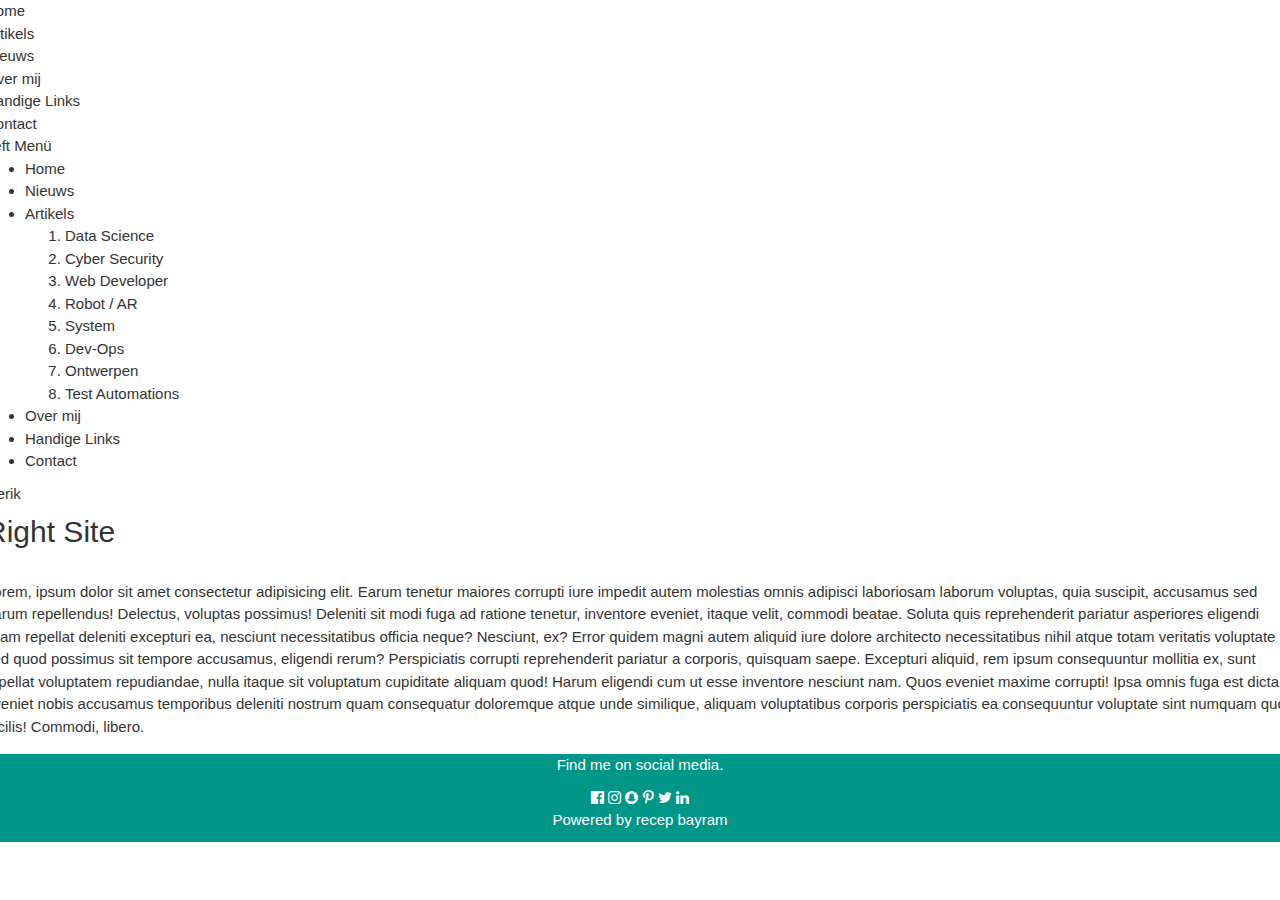
<file: recep_blog/Home_Paginas/index.html>
<!DOCTYPE html>
<html lang="en">

<head>
    <meta charset="UTF-8">
    <meta http-equiv="X-UA-Compatible" content="IE=edge">
    <meta name="viewport" content="width=device-width, initial-scale=1.0">
    <link rel="stylesheet" href="C:\Users\Purdy Vossen\Desktop\recep\recep_blog\Home_Paginas\index.css">
    <link rel="stylesheet" href="//maxcdn.bootstrapcdn.com/bootstrap/3.3.7/css/bootstrap.min.css" />

    <link rel="stylesheet" href="https://www.w3schools.com/w3css/4/w3.css">
    <link rel='stylesheet' href='https://fonts.googleapis.com/css?family=Roboto'>
    <link rel="stylesheet" href="https://cdnjs.cloudflare.com/ajax/libs/font-awesome/4.7.0/css/font-awesome.min.css">

    <title>Recep Bayram</title>
</head>

<body class="body">

    <header class="row">
        <div class="col-12">
            <div class="col">
                <div class="col-1"></div>
                <div class="col-10">
                    <div id="header_blog">
                        <li><a href="index.html">Home</li></a>
                        <li><a href="artikels.html">Artikels </li> </a>
                        <li><a href="nieuws.html">Nieuws</li></a>
                        <li><a href="overmij.html">Over mij</li></a>
                        <li><a href="links.html">Handige Links</li></a>
                        <li><a href="contact.html">Contact</li></a>

                    </div>
                </div>
                <div class="col-1"></div>
            </div>
        </div>
    </header>

    <main class="row">
        <div class="col-3">Left Menü
            <!-- unordered list -->
            <ul>
                <li> <a href="index.html">Home</a></li>
                <li> <a href="nieuws.html">Nieuws</a></li>
                <li> <a href="artikels.html">Artikels</a>
                    <ol>
                        <li><a href="artikels.html#data"> Data Science </a></li>
                        <li><a href="artikels.html#security"> Cyber Security </a></li>
                        <li><a href="artikels.html#web"> Web Developer </a></li>
                        <li><a href="artikels.html#robot"> Robot / AR </a></li>
                        <li><a href="artikels.html#system"> System </a></li>
                        <li><a href="artikels.html#devops"> Dev-Ops </a></li>
                        <li><a href="artikels.html#ontwerp"> Ontwerpen </a></li>
                        <li><a href="artikels.html#tester"> Test Automations </a></li>
                    </ol>
                </li>
                <li> <a href="overmij.html">Over mij</a></li>
                <li> <a href="links.html">Handige Links</a></li>
                <li> <a href="contact.html">Contact</a></li>
            </ul>
        </div>
        <div class="col-6">İçerik

        </div>
        <div class="col-3">
            <h2> Right Site</h2> </br>
            Lorem, ipsum dolor sit amet consectetur adipisicing elit. Earum tenetur maiores corrupti iure impedit autem
            molestias omnis adipisci laboriosam laborum voluptas, quia suscipit, accusamus sed harum repellendus!
            Delectus, voluptas possimus!
            Deleniti sit modi fuga ad ratione tenetur, inventore eveniet, itaque velit, commodi beatae. Soluta quis
            reprehenderit pariatur asperiores eligendi ullam repellat deleniti excepturi ea, nesciunt necessitatibus
            officia neque? Nesciunt, ex?
            Error quidem magni autem aliquid iure dolore architecto necessitatibus nihil atque totam veritatis voluptate
            sed quod possimus sit tempore accusamus, eligendi rerum? Perspiciatis corrupti reprehenderit pariatur a
            corporis, quisquam saepe.
            Excepturi aliquid, rem ipsum consequuntur mollitia ex, sunt repellat voluptatem repudiandae, nulla itaque
            sit voluptatum cupiditate aliquam quod! Harum eligendi cum ut esse inventore nesciunt nam. Quos eveniet
            maxime corrupti!
            Ipsa omnis fuga est dicta eveniet nobis accusamus temporibus deleniti nostrum quam consequatur doloremque
            atque unde similique, aliquam voluptatibus corporis perspiciatis ea consequuntur voluptate sint numquam quos
            facilis! Commodi, libero.
        </div>
    </main>

    <footer class="w3-container w3-teal w3-center w3-margin-top">
        <p>Find me on social media.</p>
        <i class="fa fa-facebook-official w3-hover-opacity"></i>
        <i class="fa fa-instagram w3-hover-opacity"></i>
        <i class="fa fa-snapchat w3-hover-opacity"></i>
        <i class="fa fa-pinterest-p w3-hover-opacity"></i>
        <i class="fa fa-twitter w3-hover-opacity"></i>
        <i class="fa fa-linkedin w3-hover-opacity"></i>
        <p>Powered by <a href="" target="_blank">recep bayram</a></p>
    </footer>

<script src="c:\Users\Purdy Vossen\Desktop\recep\recep_blog\Home_Paginas\app.js"></script>

</body>

</html>
</file>
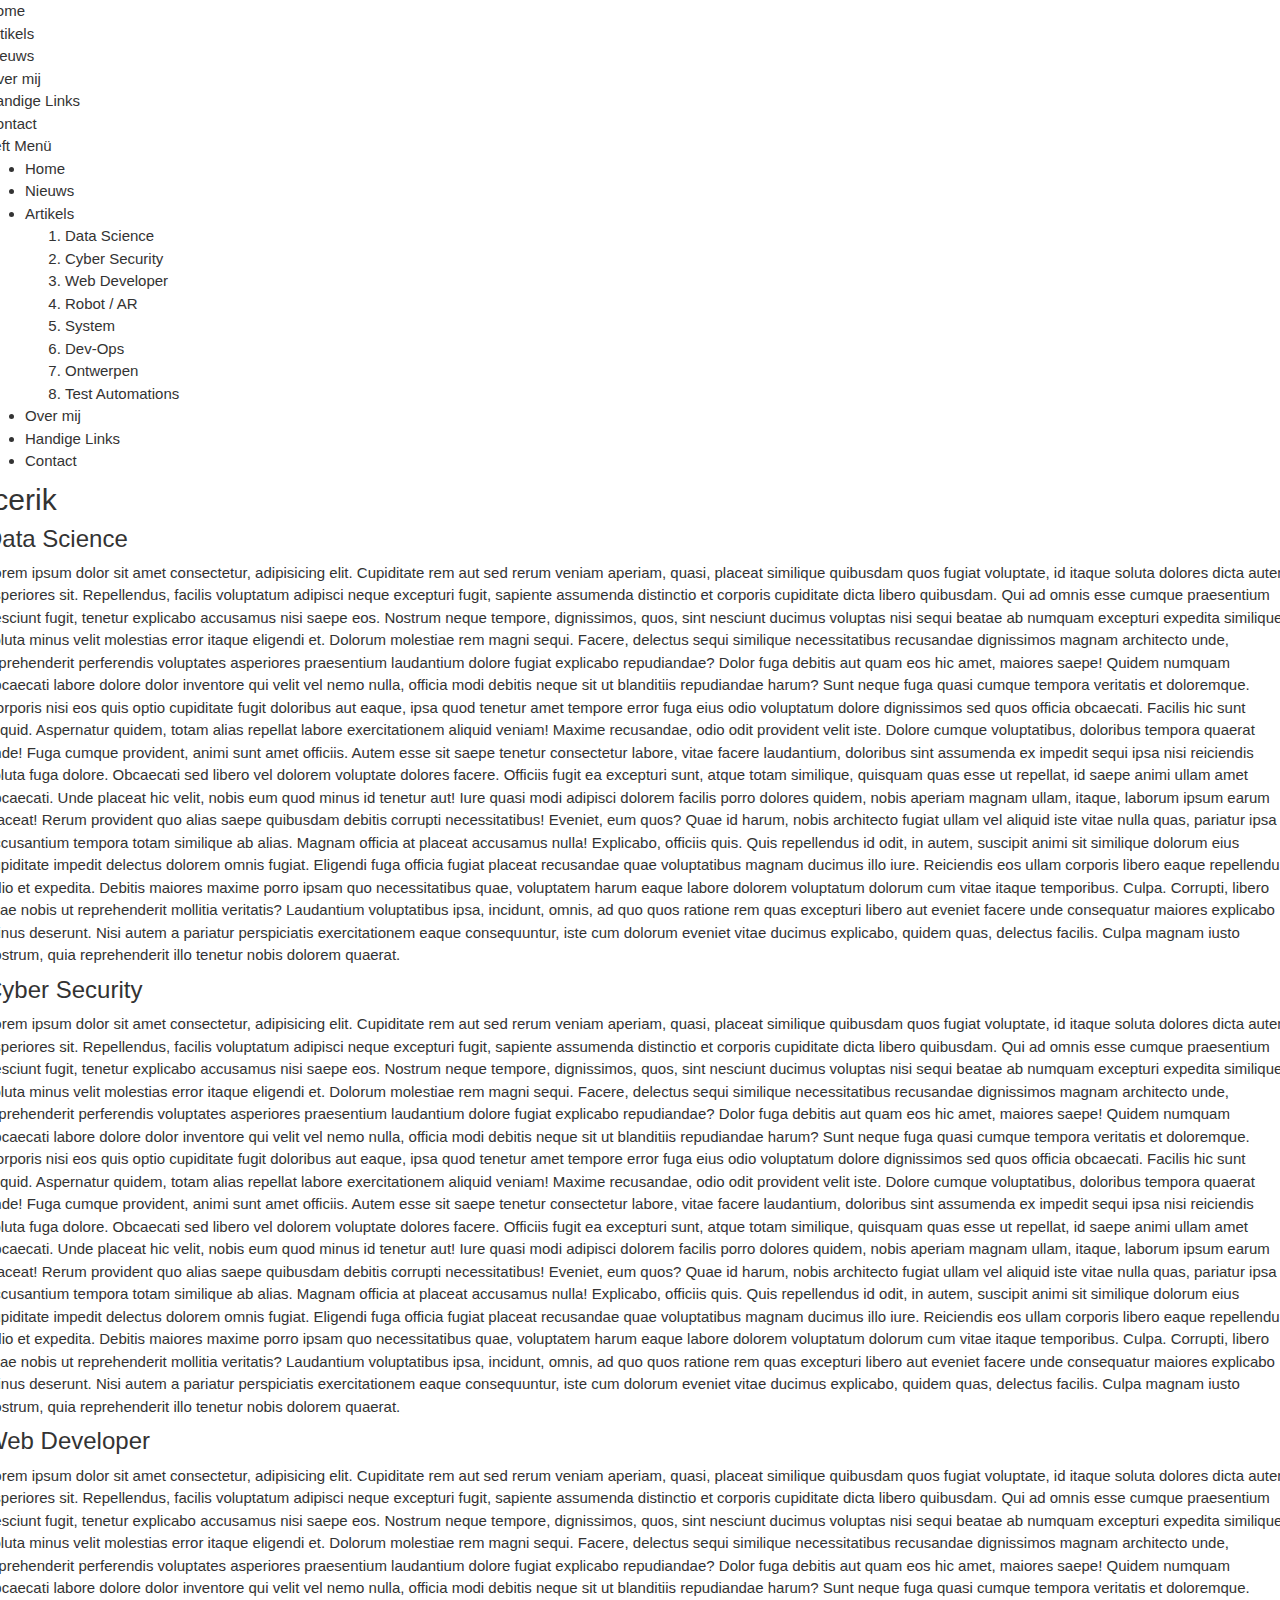
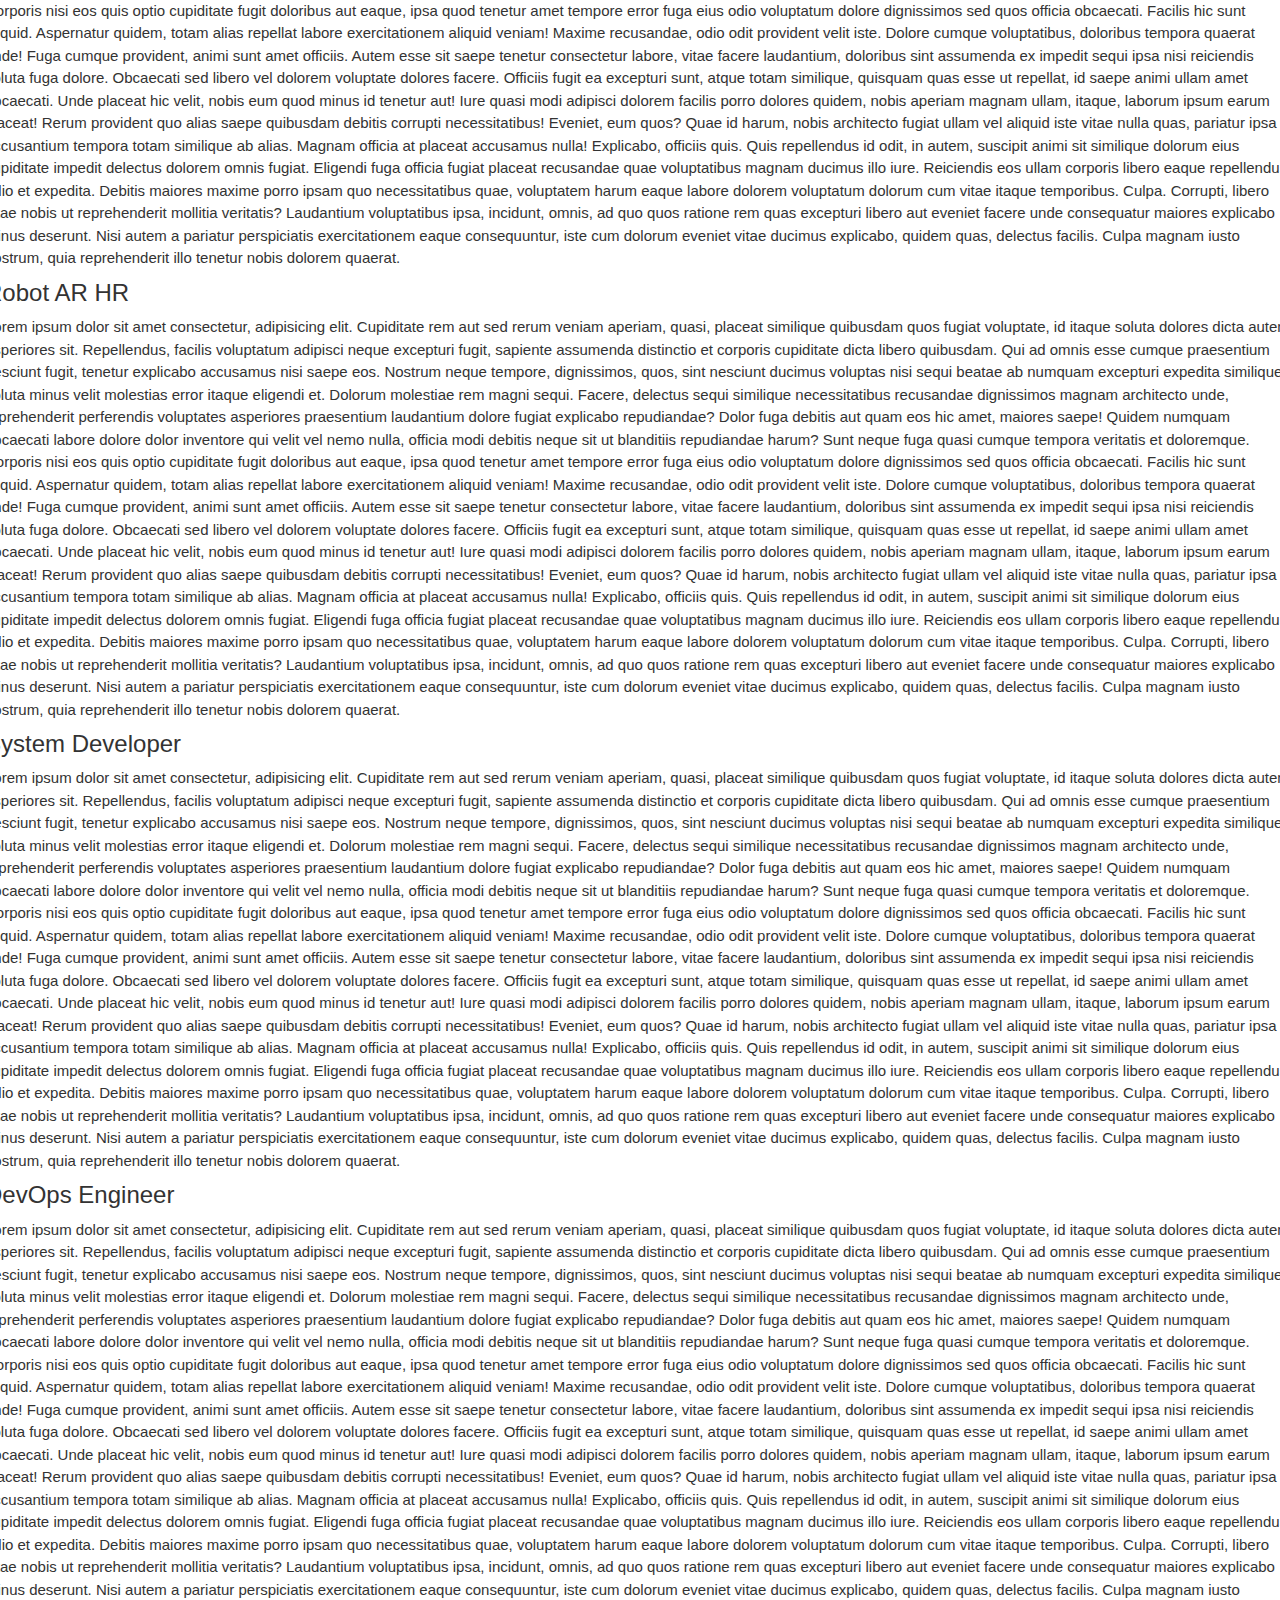
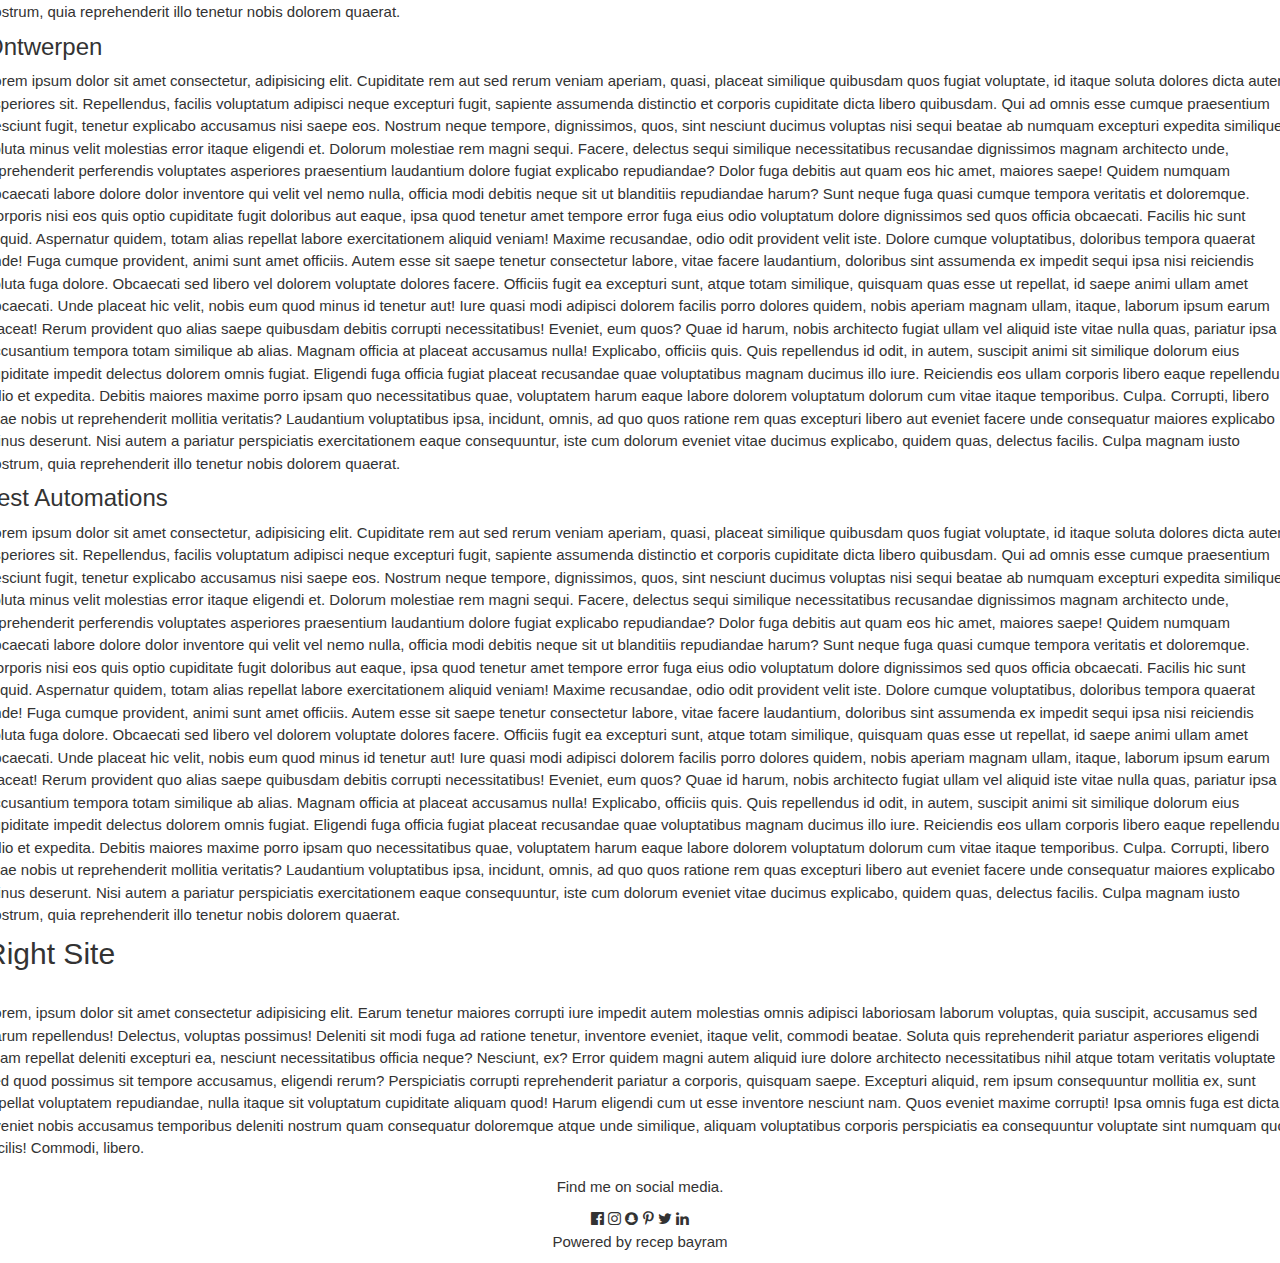
<file: recep_blog/Home_Paginas/artikels.html>
<!DOCTYPE html>
<html lang="en">

<head>
    <meta charset="UTF-8">
    <meta http-equiv="X-UA-Compatible" content="IE=edge">
    <meta name="viewport" content="width=device-width, initial-scale=1.0">
    <link rel="stylesheet" href="C:\Users\Purdy Vossen\Desktop\recep\recep_blog\Home_Paginas\artikels.css">
    <link rel="stylesheet" href="//maxcdn.bootstrapcdn.com/bootstrap/3.3.7/css/bootstrap.min.css" />

    <link rel="stylesheet" href="https://www.w3schools.com/w3css/4/w3.css">
    <link rel='stylesheet' href='https://fonts.googleapis.com/css?family=Roboto'>
    <link rel="stylesheet" href="https://cdnjs.cloudflare.com/ajax/libs/font-awesome/4.7.0/css/font-awesome.min.css">

    <title>Artikels</title>
</head>

<body>
    <header class="row">
        <div class="col">
            <div class="col-1"></div>
            <div class="col-10">
                <div id="header_blog">
                    <li><a href="index.html">Home</li></a>
                    <li><a href="artikels.html">Artikels
                    <!-- <li> -->
                        <!-- <div class="active"> -->
                        <!-- <a href="C:\Users\Purdy Vossen\Desktop\recep\recep_blog\Home_Paginas\contact.html">Forum</a>
                            <!-- </div>  </a> -->
                         
                    <!-- </li>
                    </a>  --> </li>
                    <li><a href="nieuws.html">Nieuws</li></a>
                    <li><a href="overmij.html">Over mij</li></a>
                    <li><a href="links.html">Handige Links</li></a>
                    <li><a href="contact.html">Contact</li></a>
    
                </div>
            </div>
            <div class="col-1"></div>
        </div>
    </header>

    <main class="row">
        <div id="leftmenu" class="col-3">Left Menü
            <!-- unordered list -->
            <ul>
                <li> <a href="index.html">Home</a></li>
                <li> <a href="nieuws.html">Nieuws</a></li>
                <li> <a href="artikels.html">Artikels</a>
                    <ol>
                        <li><a href="artikels.html#data"> Data Science </a></li>
                        <li><a href="artikels.html#security"> Cyber Security </a></li>
                        <li><a href="artikels.html#web"> Web Developer </a></li>
                        <li><a href="artikels.html#robot"> Robot / AR </a></li>
                        <li><a href="artikels.html#system"> System </a></li>
                        <li><a href="artikels.html#devops"> Dev-Ops </a></li>
                        <li><a href="artikels.html#ontwerp"> Ontwerpen </a></li>
                        <li><a href="artikels.html#tester"> Test Automations </a></li>
                    </ol>
                </li>
                <li> <a href="overmij.html">Over mij</a></li>
                <li> <a href="links.html">Handige Links</a></li>
                <li> <a href="contact.html">Contact</a></li>
            </ul>
        </div>
        <div class="col-6">
            <h2>Icerik</h2>
            <p id="data">
            <h3><a href="artikels.html#leftmenu">Data Science</a></h3>
            Lorem ipsum dolor sit amet consectetur, adipisicing elit. Cupiditate rem aut sed rerum veniam aperiam,
            quasi, placeat similique quibusdam quos fugiat voluptate, id itaque soluta dolores dicta autem asperiores
            sit.
            Repellendus, facilis voluptatum adipisci neque excepturi fugit, sapiente assumenda distinctio et corporis
            cupiditate dicta libero quibusdam. Qui ad omnis esse cumque praesentium nesciunt fugit, tenetur explicabo
            accusamus nisi saepe eos.
            Nostrum neque tempore, dignissimos, quos, sint nesciunt ducimus voluptas nisi sequi beatae ab numquam
            excepturi expedita similique soluta minus velit molestias error itaque eligendi et. Dolorum molestiae rem
            magni sequi.
            Facere, delectus sequi similique necessitatibus recusandae dignissimos magnam architecto unde, reprehenderit
            perferendis voluptates asperiores praesentium laudantium dolore fugiat explicabo repudiandae? Dolor fuga
            debitis aut quam eos hic amet, maiores saepe!
            Quidem numquam obcaecati labore dolore dolor inventore qui velit vel nemo nulla, officia modi debitis neque
            sit ut blanditiis repudiandae harum? Sunt neque fuga quasi cumque tempora veritatis et doloremque.
            Corporis nisi eos quis optio cupiditate fugit doloribus aut eaque, ipsa quod tenetur amet tempore error fuga
            eius odio voluptatum dolore dignissimos sed quos officia obcaecati. Facilis hic sunt aliquid.
            Aspernatur quidem, totam alias repellat labore exercitationem aliquid veniam! Maxime recusandae, odio odit
            provident velit iste. Dolore cumque voluptatibus, doloribus tempora quaerat unde! Fuga cumque provident,
            animi sunt amet officiis.
            Autem esse sit saepe tenetur consectetur labore, vitae facere laudantium, doloribus sint assumenda ex
            impedit sequi ipsa nisi reiciendis soluta fuga dolore. Obcaecati sed libero vel dolorem voluptate dolores
            facere.
            Officiis fugit ea excepturi sunt, atque totam similique, quisquam quas esse ut repellat, id saepe animi
            ullam amet obcaecati. Unde placeat hic velit, nobis eum quod minus id tenetur aut!
            Iure quasi modi adipisci dolorem facilis porro dolores quidem, nobis aperiam magnam ullam, itaque, laborum
            ipsum earum placeat! Rerum provident quo alias saepe quibusdam debitis corrupti necessitatibus! Eveniet, eum
            quos?
            Quae id harum, nobis architecto fugiat ullam vel aliquid iste vitae nulla quas, pariatur ipsa accusantium
            tempora totam similique ab alias. Magnam officia at placeat accusamus nulla! Explicabo, officiis quis.
            Quis repellendus id odit, in autem, suscipit animi sit similique dolorum eius cupiditate impedit delectus
            dolorem omnis fugiat. Eligendi fuga officia fugiat placeat recusandae quae voluptatibus magnam ducimus illo
            iure.
            Reiciendis eos ullam corporis libero eaque repellendus odio et expedita. Debitis maiores maxime porro ipsam
            quo necessitatibus quae, voluptatem harum eaque labore dolorem voluptatum dolorum cum vitae itaque
            temporibus. Culpa.
            Corrupti, libero vitae nobis ut reprehenderit mollitia veritatis? Laudantium voluptatibus ipsa, incidunt,
            omnis, ad quo quos ratione rem quas excepturi libero aut eveniet facere unde consequatur maiores explicabo
            minus deserunt.
            Nisi autem a pariatur perspiciatis exercitationem eaque consequuntur, iste cum dolorum eveniet vitae ducimus
            explicabo, quidem quas, delectus facilis. Culpa magnam iusto nostrum, quia reprehenderit illo tenetur nobis
            dolorem quaerat.
            </p>
            <p id="security">
            <h3><a href="artikels.html#leftmenu">Cyber Security</a></h3>
            Lorem ipsum dolor sit amet consectetur, adipisicing elit. Cupiditate rem aut sed rerum veniam aperiam,
            quasi, placeat similique quibusdam quos fugiat voluptate, id itaque soluta dolores dicta autem asperiores
            sit.
            Repellendus, facilis voluptatum adipisci neque excepturi fugit, sapiente assumenda distinctio et corporis
            cupiditate dicta libero quibusdam. Qui ad omnis esse cumque praesentium nesciunt fugit, tenetur explicabo
            accusamus nisi saepe eos.
            Nostrum neque tempore, dignissimos, quos, sint nesciunt ducimus voluptas nisi sequi beatae ab numquam
            excepturi expedita similique soluta minus velit molestias error itaque eligendi et. Dolorum molestiae rem
            magni sequi.
            Facere, delectus sequi similique necessitatibus recusandae dignissimos magnam architecto unde, reprehenderit
            perferendis voluptates asperiores praesentium laudantium dolore fugiat explicabo repudiandae? Dolor fuga
            debitis aut quam eos hic amet, maiores saepe!
            Quidem numquam obcaecati labore dolore dolor inventore qui velit vel nemo nulla, officia modi debitis neque
            sit ut blanditiis repudiandae harum? Sunt neque fuga quasi cumque tempora veritatis et doloremque.
            Corporis nisi eos quis optio cupiditate fugit doloribus aut eaque, ipsa quod tenetur amet tempore error fuga
            eius odio voluptatum dolore dignissimos sed quos officia obcaecati. Facilis hic sunt aliquid.
            Aspernatur quidem, totam alias repellat labore exercitationem aliquid veniam! Maxime recusandae, odio odit
            provident velit iste. Dolore cumque voluptatibus, doloribus tempora quaerat unde! Fuga cumque provident,
            animi sunt amet officiis.
            Autem esse sit saepe tenetur consectetur labore, vitae facere laudantium, doloribus sint assumenda ex
            impedit sequi ipsa nisi reiciendis soluta fuga dolore. Obcaecati sed libero vel dolorem voluptate dolores
            facere.
            Officiis fugit ea excepturi sunt, atque totam similique, quisquam quas esse ut repellat, id saepe animi
            ullam amet obcaecati. Unde placeat hic velit, nobis eum quod minus id tenetur aut!
            Iure quasi modi adipisci dolorem facilis porro dolores quidem, nobis aperiam magnam ullam, itaque, laborum
            ipsum earum placeat! Rerum provident quo alias saepe quibusdam debitis corrupti necessitatibus! Eveniet, eum
            quos?
            Quae id harum, nobis architecto fugiat ullam vel aliquid iste vitae nulla quas, pariatur ipsa accusantium
            tempora totam similique ab alias. Magnam officia at placeat accusamus nulla! Explicabo, officiis quis.
            Quis repellendus id odit, in autem, suscipit animi sit similique dolorum eius cupiditate impedit delectus
            dolorem omnis fugiat. Eligendi fuga officia fugiat placeat recusandae quae voluptatibus magnam ducimus illo
            iure.
            Reiciendis eos ullam corporis libero eaque repellendus odio et expedita. Debitis maiores maxime porro ipsam
            quo necessitatibus quae, voluptatem harum eaque labore dolorem voluptatum dolorum cum vitae itaque
            temporibus. Culpa.
            Corrupti, libero vitae nobis ut reprehenderit mollitia veritatis? Laudantium voluptatibus ipsa, incidunt,
            omnis, ad quo quos ratione rem quas excepturi libero aut eveniet facere unde consequatur maiores explicabo
            minus deserunt.
            Nisi autem a pariatur perspiciatis exercitationem eaque consequuntur, iste cum dolorum eveniet vitae ducimus
            explicabo, quidem quas, delectus facilis. Culpa magnam iusto nostrum, quia reprehenderit illo tenetur nobis
            dolorem quaerat.
            </p>
            <p id="web">
            <h3> <a href="artikels.html#leftmenu"> Web Developer</a></h3>
            Lorem ipsum dolor sit amet consectetur, adipisicing elit. Cupiditate rem aut sed rerum veniam aperiam,
            quasi, placeat similique quibusdam quos fugiat voluptate, id itaque soluta dolores dicta autem asperiores
            sit.
            Repellendus, facilis voluptatum adipisci neque excepturi fugit, sapiente assumenda distinctio et corporis
            cupiditate dicta libero quibusdam. Qui ad omnis esse cumque praesentium nesciunt fugit, tenetur explicabo
            accusamus nisi saepe eos.
            Nostrum neque tempore, dignissimos, quos, sint nesciunt ducimus voluptas nisi sequi beatae ab numquam
            excepturi expedita similique soluta minus velit molestias error itaque eligendi et. Dolorum molestiae rem
            magni sequi.
            Facere, delectus sequi similique necessitatibus recusandae dignissimos magnam architecto unde, reprehenderit
            perferendis voluptates asperiores praesentium laudantium dolore fugiat explicabo repudiandae? Dolor fuga
            debitis aut quam eos hic amet, maiores saepe!
            Quidem numquam obcaecati labore dolore dolor inventore qui velit vel nemo nulla, officia modi debitis neque
            sit ut blanditiis repudiandae harum? Sunt neque fuga quasi cumque tempora veritatis et doloremque.
            Corporis nisi eos quis optio cupiditate fugit doloribus aut eaque, ipsa quod tenetur amet tempore error fuga
            eius odio voluptatum dolore dignissimos sed quos officia obcaecati. Facilis hic sunt aliquid.
            Aspernatur quidem, totam alias repellat labore exercitationem aliquid veniam! Maxime recusandae, odio odit
            provident velit iste. Dolore cumque voluptatibus, doloribus tempora quaerat unde! Fuga cumque provident,
            animi sunt amet officiis.
            Autem esse sit saepe tenetur consectetur labore, vitae facere laudantium, doloribus sint assumenda ex
            impedit sequi ipsa nisi reiciendis soluta fuga dolore. Obcaecati sed libero vel dolorem voluptate dolores
            facere.
            Officiis fugit ea excepturi sunt, atque totam similique, quisquam quas esse ut repellat, id saepe animi
            ullam amet obcaecati. Unde placeat hic velit, nobis eum quod minus id tenetur aut!
            Iure quasi modi adipisci dolorem facilis porro dolores quidem, nobis aperiam magnam ullam, itaque, laborum
            ipsum earum placeat! Rerum provident quo alias saepe quibusdam debitis corrupti necessitatibus! Eveniet, eum
            quos?
            Quae id harum, nobis architecto fugiat ullam vel aliquid iste vitae nulla quas, pariatur ipsa accusantium
            tempora totam similique ab alias. Magnam officia at placeat accusamus nulla! Explicabo, officiis quis.
            Quis repellendus id odit, in autem, suscipit animi sit similique dolorum eius cupiditate impedit delectus
            dolorem omnis fugiat. Eligendi fuga officia fugiat placeat recusandae quae voluptatibus magnam ducimus illo
            iure.
            Reiciendis eos ullam corporis libero eaque repellendus odio et expedita. Debitis maiores maxime porro ipsam
            quo necessitatibus quae, voluptatem harum eaque labore dolorem voluptatum dolorum cum vitae itaque
            temporibus. Culpa.
            Corrupti, libero vitae nobis ut reprehenderit mollitia veritatis? Laudantium voluptatibus ipsa, incidunt,
            omnis, ad quo quos ratione rem quas excepturi libero aut eveniet facere unde consequatur maiores explicabo
            minus deserunt.
            Nisi autem a pariatur perspiciatis exercitationem eaque consequuntur, iste cum dolorum eveniet vitae ducimus
            explicabo, quidem quas, delectus facilis. Culpa magnam iusto nostrum, quia reprehenderit illo tenetur nobis
            dolorem quaerat.
            </p>
            <p id="robot">
            <h3> <a href="artikels.html#leftmenu">Robot AR HR</a> </h3>
            Lorem ipsum dolor sit amet consectetur, adipisicing elit. Cupiditate rem aut sed rerum veniam aperiam,
            quasi, placeat similique quibusdam quos fugiat voluptate, id itaque soluta dolores dicta autem asperiores
            sit.
            Repellendus, facilis voluptatum adipisci neque excepturi fugit, sapiente assumenda distinctio et corporis
            cupiditate dicta libero quibusdam. Qui ad omnis esse cumque praesentium nesciunt fugit, tenetur explicabo
            accusamus nisi saepe eos.
            Nostrum neque tempore, dignissimos, quos, sint nesciunt ducimus voluptas nisi sequi beatae ab numquam
            excepturi expedita similique soluta minus velit molestias error itaque eligendi et. Dolorum molestiae rem
            magni sequi.
            Facere, delectus sequi similique necessitatibus recusandae dignissimos magnam architecto unde, reprehenderit
            perferendis voluptates asperiores praesentium laudantium dolore fugiat explicabo repudiandae? Dolor fuga
            debitis aut quam eos hic amet, maiores saepe!
            Quidem numquam obcaecati labore dolore dolor inventore qui velit vel nemo nulla, officia modi debitis neque
            sit ut blanditiis repudiandae harum? Sunt neque fuga quasi cumque tempora veritatis et doloremque.
            Corporis nisi eos quis optio cupiditate fugit doloribus aut eaque, ipsa quod tenetur amet tempore error fuga
            eius odio voluptatum dolore dignissimos sed quos officia obcaecati. Facilis hic sunt aliquid.
            Aspernatur quidem, totam alias repellat labore exercitationem aliquid veniam! Maxime recusandae, odio odit
            provident velit iste. Dolore cumque voluptatibus, doloribus tempora quaerat unde! Fuga cumque provident,
            animi sunt amet officiis.
            Autem esse sit saepe tenetur consectetur labore, vitae facere laudantium, doloribus sint assumenda ex
            impedit sequi ipsa nisi reiciendis soluta fuga dolore. Obcaecati sed libero vel dolorem voluptate dolores
            facere.
            Officiis fugit ea excepturi sunt, atque totam similique, quisquam quas esse ut repellat, id saepe animi
            ullam amet obcaecati. Unde placeat hic velit, nobis eum quod minus id tenetur aut!
            Iure quasi modi adipisci dolorem facilis porro dolores quidem, nobis aperiam magnam ullam, itaque, laborum
            ipsum earum placeat! Rerum provident quo alias saepe quibusdam debitis corrupti necessitatibus! Eveniet, eum
            quos?
            Quae id harum, nobis architecto fugiat ullam vel aliquid iste vitae nulla quas, pariatur ipsa accusantium
            tempora totam similique ab alias. Magnam officia at placeat accusamus nulla! Explicabo, officiis quis.
            Quis repellendus id odit, in autem, suscipit animi sit similique dolorum eius cupiditate impedit delectus
            dolorem omnis fugiat. Eligendi fuga officia fugiat placeat recusandae quae voluptatibus magnam ducimus illo
            iure.
            Reiciendis eos ullam corporis libero eaque repellendus odio et expedita. Debitis maiores maxime porro ipsam
            quo necessitatibus quae, voluptatem harum eaque labore dolorem voluptatum dolorum cum vitae itaque
            temporibus. Culpa.
            Corrupti, libero vitae nobis ut reprehenderit mollitia veritatis? Laudantium voluptatibus ipsa, incidunt,
            omnis, ad quo quos ratione rem quas excepturi libero aut eveniet facere unde consequatur maiores explicabo
            minus deserunt.
            Nisi autem a pariatur perspiciatis exercitationem eaque consequuntur, iste cum dolorum eveniet vitae ducimus
            explicabo, quidem quas, delectus facilis. Culpa magnam iusto nostrum, quia reprehenderit illo tenetur nobis
            dolorem quaerat.
            </p>
            <p id="system">
            <h3> <a href="artikels.html#leftmenu">System Developer</a></h3>
            Lorem ipsum dolor sit amet consectetur, adipisicing elit. Cupiditate rem aut sed rerum veniam aperiam,
            quasi, placeat similique quibusdam quos fugiat voluptate, id itaque soluta dolores dicta autem asperiores
            sit.
            Repellendus, facilis voluptatum adipisci neque excepturi fugit, sapiente assumenda distinctio et corporis
            cupiditate dicta libero quibusdam. Qui ad omnis esse cumque praesentium nesciunt fugit, tenetur explicabo
            accusamus nisi saepe eos.
            Nostrum neque tempore, dignissimos, quos, sint nesciunt ducimus voluptas nisi sequi beatae ab numquam
            excepturi expedita similique soluta minus velit molestias error itaque eligendi et. Dolorum molestiae rem
            magni sequi.
            Facere, delectus sequi similique necessitatibus recusandae dignissimos magnam architecto unde, reprehenderit
            perferendis voluptates asperiores praesentium laudantium dolore fugiat explicabo repudiandae? Dolor fuga
            debitis aut quam eos hic amet, maiores saepe!
            Quidem numquam obcaecati labore dolore dolor inventore qui velit vel nemo nulla, officia modi debitis neque
            sit ut blanditiis repudiandae harum? Sunt neque fuga quasi cumque tempora veritatis et doloremque.
            Corporis nisi eos quis optio cupiditate fugit doloribus aut eaque, ipsa quod tenetur amet tempore error fuga
            eius odio voluptatum dolore dignissimos sed quos officia obcaecati. Facilis hic sunt aliquid.
            Aspernatur quidem, totam alias repellat labore exercitationem aliquid veniam! Maxime recusandae, odio odit
            provident velit iste. Dolore cumque voluptatibus, doloribus tempora quaerat unde! Fuga cumque provident,
            animi sunt amet officiis.
            Autem esse sit saepe tenetur consectetur labore, vitae facere laudantium, doloribus sint assumenda ex
            impedit sequi ipsa nisi reiciendis soluta fuga dolore. Obcaecati sed libero vel dolorem voluptate dolores
            facere.
            Officiis fugit ea excepturi sunt, atque totam similique, quisquam quas esse ut repellat, id saepe animi
            ullam amet obcaecati. Unde placeat hic velit, nobis eum quod minus id tenetur aut!
            Iure quasi modi adipisci dolorem facilis porro dolores quidem, nobis aperiam magnam ullam, itaque, laborum
            ipsum earum placeat! Rerum provident quo alias saepe quibusdam debitis corrupti necessitatibus! Eveniet, eum
            quos?
            Quae id harum, nobis architecto fugiat ullam vel aliquid iste vitae nulla quas, pariatur ipsa accusantium
            tempora totam similique ab alias. Magnam officia at placeat accusamus nulla! Explicabo, officiis quis.
            Quis repellendus id odit, in autem, suscipit animi sit similique dolorum eius cupiditate impedit delectus
            dolorem omnis fugiat. Eligendi fuga officia fugiat placeat recusandae quae voluptatibus magnam ducimus illo
            iure.
            Reiciendis eos ullam corporis libero eaque repellendus odio et expedita. Debitis maiores maxime porro ipsam
            quo necessitatibus quae, voluptatem harum eaque labore dolorem voluptatum dolorum cum vitae itaque
            temporibus. Culpa.
            Corrupti, libero vitae nobis ut reprehenderit mollitia veritatis? Laudantium voluptatibus ipsa, incidunt,
            omnis, ad quo quos ratione rem quas excepturi libero aut eveniet facere unde consequatur maiores explicabo
            minus deserunt.
            Nisi autem a pariatur perspiciatis exercitationem eaque consequuntur, iste cum dolorum eveniet vitae ducimus
            explicabo, quidem quas, delectus facilis. Culpa magnam iusto nostrum, quia reprehenderit illo tenetur nobis
            dolorem quaerat.
            </p>
            <p id="devops">
            <h3> <a href="artikels.html#leftmenu">DevOps Engineer</a></h3>
            Lorem ipsum dolor sit amet consectetur, adipisicing elit. Cupiditate rem aut sed rerum veniam aperiam,
            quasi, placeat similique quibusdam quos fugiat voluptate, id itaque soluta dolores dicta autem asperiores
            sit.
            Repellendus, facilis voluptatum adipisci neque excepturi fugit, sapiente assumenda distinctio et corporis
            cupiditate dicta libero quibusdam. Qui ad omnis esse cumque praesentium nesciunt fugit, tenetur explicabo
            accusamus nisi saepe eos.
            Nostrum neque tempore, dignissimos, quos, sint nesciunt ducimus voluptas nisi sequi beatae ab numquam
            excepturi expedita similique soluta minus velit molestias error itaque eligendi et. Dolorum molestiae rem
            magni sequi.
            Facere, delectus sequi similique necessitatibus recusandae dignissimos magnam architecto unde, reprehenderit
            perferendis voluptates asperiores praesentium laudantium dolore fugiat explicabo repudiandae? Dolor fuga
            debitis aut quam eos hic amet, maiores saepe!
            Quidem numquam obcaecati labore dolore dolor inventore qui velit vel nemo nulla, officia modi debitis neque
            sit ut blanditiis repudiandae harum? Sunt neque fuga quasi cumque tempora veritatis et doloremque.
            Corporis nisi eos quis optio cupiditate fugit doloribus aut eaque, ipsa quod tenetur amet tempore error fuga
            eius odio voluptatum dolore dignissimos sed quos officia obcaecati. Facilis hic sunt aliquid.
            Aspernatur quidem, totam alias repellat labore exercitationem aliquid veniam! Maxime recusandae, odio odit
            provident velit iste. Dolore cumque voluptatibus, doloribus tempora quaerat unde! Fuga cumque provident,
            animi sunt amet officiis.
            Autem esse sit saepe tenetur consectetur labore, vitae facere laudantium, doloribus sint assumenda ex
            impedit sequi ipsa nisi reiciendis soluta fuga dolore. Obcaecati sed libero vel dolorem voluptate dolores
            facere.
            Officiis fugit ea excepturi sunt, atque totam similique, quisquam quas esse ut repellat, id saepe animi
            ullam amet obcaecati. Unde placeat hic velit, nobis eum quod minus id tenetur aut!
            Iure quasi modi adipisci dolorem facilis porro dolores quidem, nobis aperiam magnam ullam, itaque, laborum
            ipsum earum placeat! Rerum provident quo alias saepe quibusdam debitis corrupti necessitatibus! Eveniet, eum
            quos?
            Quae id harum, nobis architecto fugiat ullam vel aliquid iste vitae nulla quas, pariatur ipsa accusantium
            tempora totam similique ab alias. Magnam officia at placeat accusamus nulla! Explicabo, officiis quis.
            Quis repellendus id odit, in autem, suscipit animi sit similique dolorum eius cupiditate impedit delectus
            dolorem omnis fugiat. Eligendi fuga officia fugiat placeat recusandae quae voluptatibus magnam ducimus illo
            iure.
            Reiciendis eos ullam corporis libero eaque repellendus odio et expedita. Debitis maiores maxime porro ipsam
            quo necessitatibus quae, voluptatem harum eaque labore dolorem voluptatum dolorum cum vitae itaque
            temporibus. Culpa.
            Corrupti, libero vitae nobis ut reprehenderit mollitia veritatis? Laudantium voluptatibus ipsa, incidunt,
            omnis, ad quo quos ratione rem quas excepturi libero aut eveniet facere unde consequatur maiores explicabo
            minus deserunt.
            Nisi autem a pariatur perspiciatis exercitationem eaque consequuntur, iste cum dolorum eveniet vitae ducimus
            explicabo, quidem quas, delectus facilis. Culpa magnam iusto nostrum, quia reprehenderit illo tenetur nobis
            dolorem quaerat.
            </p>
            <p id="ontwerp">
            <h3> <a href="artikels.html#leftmenu"> Ontwerpen</a></h3>
            Lorem ipsum dolor sit amet consectetur, adipisicing elit. Cupiditate rem aut sed rerum veniam aperiam,
            quasi, placeat similique quibusdam quos fugiat voluptate, id itaque soluta dolores dicta autem asperiores
            sit.
            Repellendus, facilis voluptatum adipisci neque excepturi fugit, sapiente assumenda distinctio et corporis
            cupiditate dicta libero quibusdam. Qui ad omnis esse cumque praesentium nesciunt fugit, tenetur explicabo
            accusamus nisi saepe eos.
            Nostrum neque tempore, dignissimos, quos, sint nesciunt ducimus voluptas nisi sequi beatae ab numquam
            excepturi expedita similique soluta minus velit molestias error itaque eligendi et. Dolorum molestiae rem
            magni sequi.
            Facere, delectus sequi similique necessitatibus recusandae dignissimos magnam architecto unde, reprehenderit
            perferendis voluptates asperiores praesentium laudantium dolore fugiat explicabo repudiandae? Dolor fuga
            debitis aut quam eos hic amet, maiores saepe!
            Quidem numquam obcaecati labore dolore dolor inventore qui velit vel nemo nulla, officia modi debitis neque
            sit ut blanditiis repudiandae harum? Sunt neque fuga quasi cumque tempora veritatis et doloremque.
            Corporis nisi eos quis optio cupiditate fugit doloribus aut eaque, ipsa quod tenetur amet tempore error fuga
            eius odio voluptatum dolore dignissimos sed quos officia obcaecati. Facilis hic sunt aliquid.
            Aspernatur quidem, totam alias repellat labore exercitationem aliquid veniam! Maxime recusandae, odio odit
            provident velit iste. Dolore cumque voluptatibus, doloribus tempora quaerat unde! Fuga cumque provident,
            animi sunt amet officiis.
            Autem esse sit saepe tenetur consectetur labore, vitae facere laudantium, doloribus sint assumenda ex
            impedit sequi ipsa nisi reiciendis soluta fuga dolore. Obcaecati sed libero vel dolorem voluptate dolores
            facere.
            Officiis fugit ea excepturi sunt, atque totam similique, quisquam quas esse ut repellat, id saepe animi
            ullam amet obcaecati. Unde placeat hic velit, nobis eum quod minus id tenetur aut!
            Iure quasi modi adipisci dolorem facilis porro dolores quidem, nobis aperiam magnam ullam, itaque, laborum
            ipsum earum placeat! Rerum provident quo alias saepe quibusdam debitis corrupti necessitatibus! Eveniet, eum
            quos?
            Quae id harum, nobis architecto fugiat ullam vel aliquid iste vitae nulla quas, pariatur ipsa accusantium
            tempora totam similique ab alias. Magnam officia at placeat accusamus nulla! Explicabo, officiis quis.
            Quis repellendus id odit, in autem, suscipit animi sit similique dolorum eius cupiditate impedit delectus
            dolorem omnis fugiat. Eligendi fuga officia fugiat placeat recusandae quae voluptatibus magnam ducimus illo
            iure.
            Reiciendis eos ullam corporis libero eaque repellendus odio et expedita. Debitis maiores maxime porro ipsam
            quo necessitatibus quae, voluptatem harum eaque labore dolorem voluptatum dolorum cum vitae itaque
            temporibus. Culpa.
            Corrupti, libero vitae nobis ut reprehenderit mollitia veritatis? Laudantium voluptatibus ipsa, incidunt,
            omnis, ad quo quos ratione rem quas excepturi libero aut eveniet facere unde consequatur maiores explicabo
            minus deserunt.
            Nisi autem a pariatur perspiciatis exercitationem eaque consequuntur, iste cum dolorum eveniet vitae ducimus
            explicabo, quidem quas, delectus facilis. Culpa magnam iusto nostrum, quia reprehenderit illo tenetur nobis
            dolorem quaerat.
            </p>
            <p id="tester">
            <h3> <a href="artikels.html#leftmenu"> Test Automations</a></h3>
            Lorem ipsum dolor sit amet consectetur, adipisicing elit. Cupiditate rem aut sed rerum veniam aperiam,
            quasi, placeat similique quibusdam quos fugiat voluptate, id itaque soluta dolores dicta autem asperiores
            sit.
            Repellendus, facilis voluptatum adipisci neque excepturi fugit, sapiente assumenda distinctio et corporis
            cupiditate dicta libero quibusdam. Qui ad omnis esse cumque praesentium nesciunt fugit, tenetur explicabo
            accusamus nisi saepe eos.
            Nostrum neque tempore, dignissimos, quos, sint nesciunt ducimus voluptas nisi sequi beatae ab numquam
            excepturi expedita similique soluta minus velit molestias error itaque eligendi et. Dolorum molestiae rem
            magni sequi.
            Facere, delectus sequi similique necessitatibus recusandae dignissimos magnam architecto unde, reprehenderit
            perferendis voluptates asperiores praesentium laudantium dolore fugiat explicabo repudiandae? Dolor fuga
            debitis aut quam eos hic amet, maiores saepe!
            Quidem numquam obcaecati labore dolore dolor inventore qui velit vel nemo nulla, officia modi debitis neque
            sit ut blanditiis repudiandae harum? Sunt neque fuga quasi cumque tempora veritatis et doloremque.
            Corporis nisi eos quis optio cupiditate fugit doloribus aut eaque, ipsa quod tenetur amet tempore error fuga
            eius odio voluptatum dolore dignissimos sed quos officia obcaecati. Facilis hic sunt aliquid.
            Aspernatur quidem, totam alias repellat labore exercitationem aliquid veniam! Maxime recusandae, odio odit
            provident velit iste. Dolore cumque voluptatibus, doloribus tempora quaerat unde! Fuga cumque provident,
            animi sunt amet officiis.
            Autem esse sit saepe tenetur consectetur labore, vitae facere laudantium, doloribus sint assumenda ex
            impedit sequi ipsa nisi reiciendis soluta fuga dolore. Obcaecati sed libero vel dolorem voluptate dolores
            facere.
            Officiis fugit ea excepturi sunt, atque totam similique, quisquam quas esse ut repellat, id saepe animi
            ullam amet obcaecati. Unde placeat hic velit, nobis eum quod minus id tenetur aut!
            Iure quasi modi adipisci dolorem facilis porro dolores quidem, nobis aperiam magnam ullam, itaque, laborum
            ipsum earum placeat! Rerum provident quo alias saepe quibusdam debitis corrupti necessitatibus! Eveniet, eum
            quos?
            Quae id harum, nobis architecto fugiat ullam vel aliquid iste vitae nulla quas, pariatur ipsa accusantium
            tempora totam similique ab alias. Magnam officia at placeat accusamus nulla! Explicabo, officiis quis.
            Quis repellendus id odit, in autem, suscipit animi sit similique dolorum eius cupiditate impedit delectus
            dolorem omnis fugiat. Eligendi fuga officia fugiat placeat recusandae quae voluptatibus magnam ducimus illo
            iure.
            Reiciendis eos ullam corporis libero eaque repellendus odio et expedita. Debitis maiores maxime porro ipsam
            quo necessitatibus quae, voluptatem harum eaque labore dolorem voluptatum dolorum cum vitae itaque
            temporibus. Culpa.
            Corrupti, libero vitae nobis ut reprehenderit mollitia veritatis? Laudantium voluptatibus ipsa, incidunt,
            omnis, ad quo quos ratione rem quas excepturi libero aut eveniet facere unde consequatur maiores explicabo
            minus deserunt.
            Nisi autem a pariatur perspiciatis exercitationem eaque consequuntur, iste cum dolorum eveniet vitae ducimus
            explicabo, quidem quas, delectus facilis. Culpa magnam iusto nostrum, quia reprehenderit illo tenetur nobis
            dolorem quaerat.
            </p>
        </div>
        <div class="col-3">
            <h2> Right Site</h2> </br>
            Lorem, ipsum dolor sit amet consectetur adipisicing elit. Earum tenetur maiores corrupti iure impedit autem
            molestias omnis adipisci laboriosam laborum voluptas, quia suscipit, accusamus sed harum repellendus!
            Delectus, voluptas possimus!
            Deleniti sit modi fuga ad ratione tenetur, inventore eveniet, itaque velit, commodi beatae. Soluta quis
            reprehenderit pariatur asperiores eligendi ullam repellat deleniti excepturi ea, nesciunt necessitatibus
            officia neque? Nesciunt, ex?
            Error quidem magni autem aliquid iure dolore architecto necessitatibus nihil atque totam veritatis voluptate
            sed quod possimus sit tempore accusamus, eligendi rerum? Perspiciatis corrupti reprehenderit pariatur a
            corporis, quisquam saepe.
            Excepturi aliquid, rem ipsum consequuntur mollitia ex, sunt repellat voluptatem repudiandae, nulla itaque
            sit voluptatum cupiditate aliquam quod! Harum eligendi cum ut esse inventore nesciunt nam. Quos eveniet
            maxime corrupti!
            Ipsa omnis fuga est dicta eveniet nobis accusamus temporibus deleniti nostrum quam consequatur doloremque
            atque unde similique, aliquam voluptatibus corporis perspiciatis ea consequuntur voluptate sint numquam quos
            facilis! Commodi, libero.
        </div>
    </main>

    <footer class="w3-container  w3-center w3-margin-top">
        <p>Find me on social media.</p>
        <i class="fa fa-facebook-official w3-hover-opacity"></i>
        <i class="fa fa-instagram w3-hover-opacity"></i>
        <i class="fa fa-snapchat w3-hover-opacity"></i>
        <i class="fa fa-pinterest-p w3-hover-opacity"></i>
        <i class="fa fa-twitter w3-hover-opacity"></i>
        <i class="fa fa-linkedin w3-hover-opacity"></i>
        <p>Powered by <a href="" target="_blank">recep bayram</a></p>
    </footer>


    <script src="c:\Users\Purdy Vossen\Desktop\recep\recep_blog\Home_Paginas\app.js"></script>
</body>

</html>
</file>
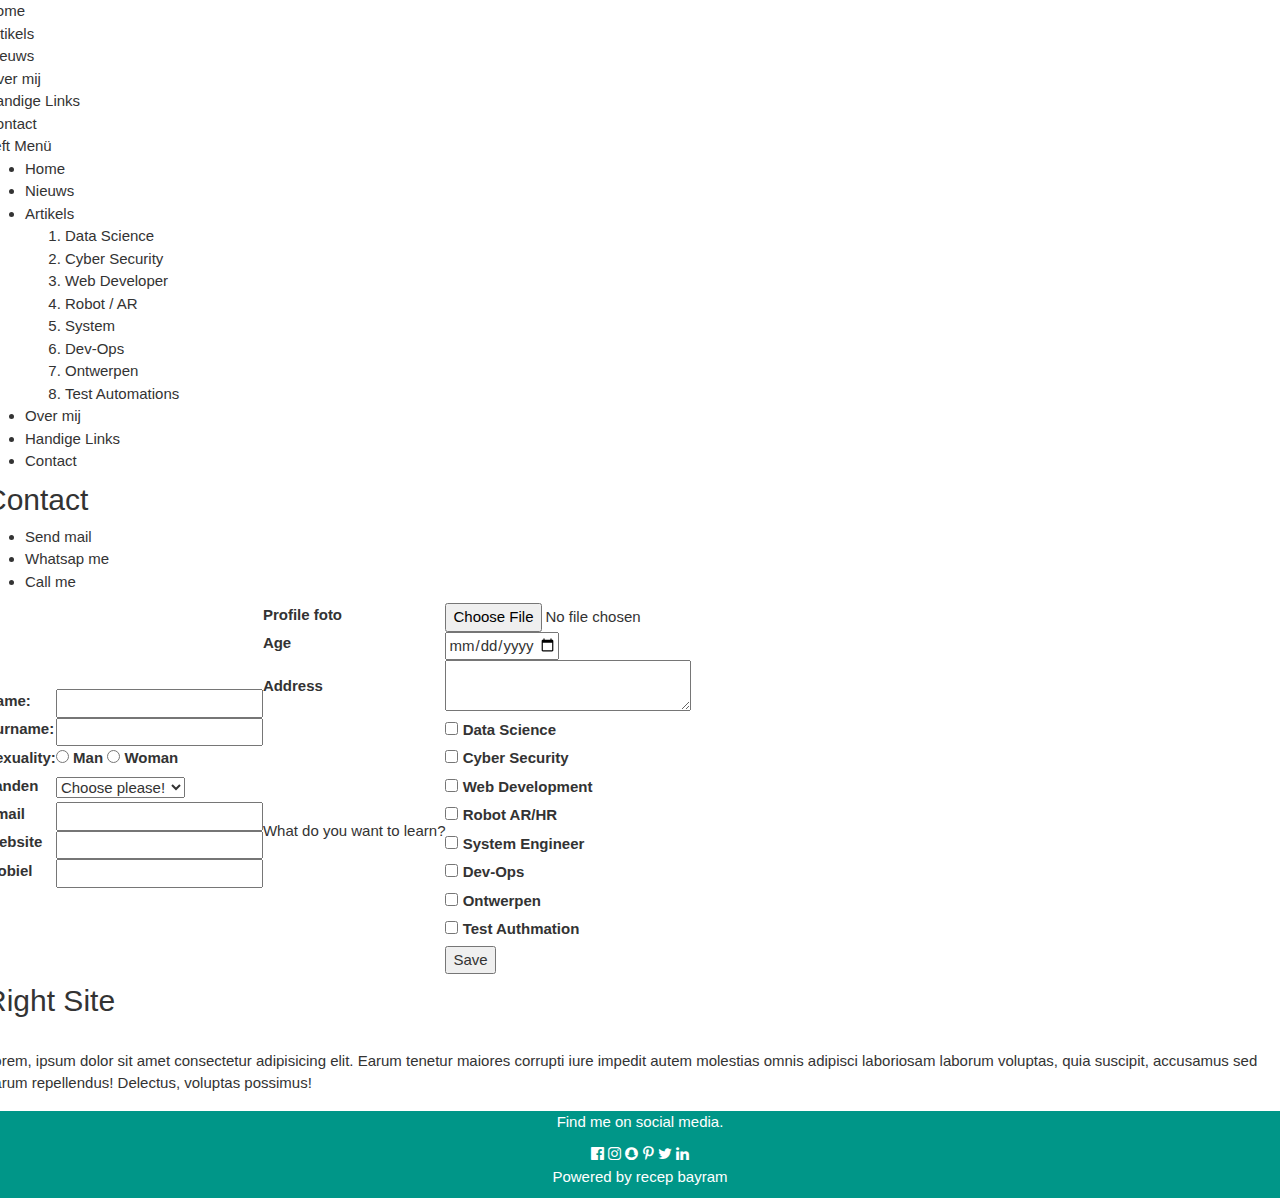
<file: recep_blog/Home_Paginas/contact.html>
<!DOCTYPE html>
<html lang="en">

<head>
    <meta charset="UTF-8">
    <meta http-equiv="X-UA-Compatible" content="IE=edge">
    <meta name="viewport" content="width=device-width, initial-scale=1.0">
    <link rel="stylesheet" href="C:\Users\Purdy Vossen\Desktop\recep\recep_blog\Home_Paginas\contact.css">
    <link rel="stylesheet" href="//maxcdn.bootstrapcdn.com/bootstrap/3.3.7/css/bootstrap.min.css" />

    <link rel="stylesheet" href="https://www.w3schools.com/w3css/4/w3.css">
    <link rel='stylesheet' href='https://fonts.googleapis.com/css?family=Roboto'>
    <link rel="stylesheet" href="https://cdnjs.cloudflare.com/ajax/libs/font-awesome/4.7.0/css/font-awesome.min.css">

    <title>Contact</title>
</head>

<body>
    <header class="row">
        <div class="col-12">
            <div class="col">
                <div class="col-1"></div>
                <div class="col-10">
                    <div id="header_blog">
                        <li><a href="index.html">Home</li></a>
                        <li><a href="artikels.html">Artikels </li> </a>
                        <li><a href="nieuws.html">Nieuws</li></a>
                        <li><a href="overmij.html">Over mij</li></a>
                        <li><a href="links.html">Handige Links</li></a>
                        <li><a href="contact.html">Contact</li></a>

                    </div>
                </div>
                <div class="col-1"></div>
            </div>
        </div>
    </header>

    <main class="row">
        <div class="col-3">Left Menü
            <!-- unordered list -->
            <ul>
                <li> <a href="index.html">Home</a></li>
                <li> <a href="nieuws.html">Nieuws</a></li>
                <li> <a href="artikels.html">Artikels</a>
                    <ol>
                        <li><a href="artikels.html#data"> Data Science </a></li>
                        <li><a href="artikels.html#security"> Cyber Security </a></li>
                        <li><a href="artikels.html#web"> Web Developer </a></li>
                        <li><a href="artikels.html#robot"> Robot / AR </a></li>
                        <li><a href="artikels.html#system"> System </a></li>
                        <li><a href="artikels.html#devops"> Dev-Ops </a></li>
                        <li><a href="artikels.html#ontwerp"> Ontwerpen </a></li>
                        <li><a href="artikels.html#tester"> Test Automations </a></li>
                    </ol>
                </li>
                <li> <a href="overmij.html">Over mij</a></li>
                <li> <a href="links.html">Handige Links</a></li>
                <li> <a href="contact.html">Contact</a></li>
            </ul>
        </div>
        <div class="col-6">
            <h2>Contact</h2>
            <ul>
                <li><a href="mailto:info@example.com" target="_blank">Send mail</a> </li>
                <li><a href="http://wa.me/0313698552147" target="_blank">Whatsap me</a></li>
                <li><a href="tel:+310258741" target="_blank"> Call me</a></li>
            </ul>

            <!-- table in form -->

            <form action="" method="post" enctype="multipart/form-data">
            <table >
                <tr>
                    <td >
                        <!-- 1. table -->
                        <table>
                            <tr>
                                <td><label for="name">Name: </label></td>
                                <td><input type="text" name="name" id="name" required minlength="2" maxlength="35"></td>
                            </tr>
                            <tr>
                                <td><label for="surname">Surname: </label></td>
                                <td><input type="text" name="surname" id="surname" required minlength="2" maxlength="35"></td>
                            </tr>
                            <tr>
                                <td><label>Sexuality: </label></td>
                                <td>
                                    <input type="radio" name="sexuality" id="sexualityM" value="man" required>
                                    <label for="sexualityM">Man</label>

                                    <input type="radio" name="sexuality" id="sexualityW" value="woman" required>
                                    <label for="sexualityW">Woman</label>
                                </td>
                            </tr>
                            <tr>
                                <td><label for="Country">Landen</label></td>
                                <td>
                                    <select name="country" id="country" required>
                                        <option disabled selected>Choose please!</option>
                                        <option value="nl">Netherland</option>
                                        <option value="usa">United State</option>
                                        <option value="uk">United Kingdom</option>
                                    </select>
                                </td>
                            </tr>
                            <tr>
                                <td><label for="mail">Email</label></td>
                                <td><input type="mail" name="mail" id="mail" required></td>
                            </tr>
                            <tr>
                                <td><label for="web">Website</label></td>
                                <td><input type="url" name="web" id="web"></td>
                            </tr>
                            <tr>
                                <td><label for="mobiel">Mobiel</label></td>
                                <td><input type="tel" name="mobiel" id="mobiel"></td>
                            </tr>
                        </table>

                    </td>
                    <!-- 2. table -->
                    <td>
                        <table>
                            
                                <tr>
                                <td> <label for="profile">Profile foto</label></td>
                                <td> <input type="file" name="profile" id="profile"></td>
                                </tr>

                                <tr>
                                <td> <label for="age">Age</label></td>
                                <td> <input type="date" name="age" id="age" required max="2014-01-01"></td>
                                </tr>

                                <tr>
                                <td><label for="address"> Address</label></td>
                                <td> <textarea name="address" id="address" cols="25" rows="2"></textarea></td>
                                </tr>


                            <tr>
                                    <td>What do you want to learn?</td>
                                
                                    
                                    <td>
                                    <input type="checkbox" name="it" id="it_data">
                                    <label for="it_data"> Data Science &nbsp;</label>
                                    <br>
                                    <input type="checkbox" name="it" id="it_security">
                                    <label for="it_security"> Cyber Security </label >
                                    <br>
                                    <input type="checkbox" name="it" id="it_dweb">
                                    <label for="it_dweb"> Web Development</label>
                                    <br>
                                    <input type="checkbox" name="it" id="it_robot">
                                    <label for="it_robot"> Robot AR/HR</label><br>

                                    <input type="checkbox" name="it" id="it_system">
                                    <label for="it_system"> System Engineer</label>
                                    <br>
                                    <input type="checkbox" name="it" id="it_devops">
                                    <label for="it_devops"> Dev-Ops</label>
                                    <br>
                                    <input type="checkbox" name="it" id="it_ontwerpen">
                                    <label for="it_ontwerpen"> Ontwerpen</label>
                                    <br>
                                    <input type="checkbox" name="it" id="it_test">
                                    <label for="it_test"> Test Authmation</label>
                                    </td>
          
                            </tr>
                            <tr>
                                <td></td>
                                <td colspan="2"> <button class="primary" type="submit">Save</button>            </td>

                            </tr>
                           
                        </table>
                    </td>
                </tr>
            </table>
            </form>
        </div>


        <div class="col-3">
            <h2> Right Site</h2> </br>
            Lorem, ipsum dolor sit amet consectetur adipisicing elit. Earum tenetur maiores corrupti iure impedit autem
            molestias omnis adipisci laboriosam laborum voluptas, quia suscipit, accusamus sed harum repellendus!
            Delectus, voluptas possimus!
            
        </div>
    </main>

    <footer class="w3-container w3-teal w3-center w3-margin-top">
        <p>Find me on social media.</p>
        <i class="fa fa-facebook-official w3-hover-opacity"></i>
        <i class="fa fa-instagram w3-hover-opacity"></i>
        <i class="fa fa-snapchat w3-hover-opacity"></i>
        <i class="fa fa-pinterest-p w3-hover-opacity"></i>
        <i class="fa fa-twitter w3-hover-opacity"></i>
        <i class="fa fa-linkedin w3-hover-opacity"></i>
        <p>Powered by <a href="" target="_blank">recep bayram</a></p>
    </footer>

    <script src="c:\Users\Purdy Vossen\Desktop\recep\recep_blog\Home_Paginas\app.js"></script>

</body>

</html>
</file>
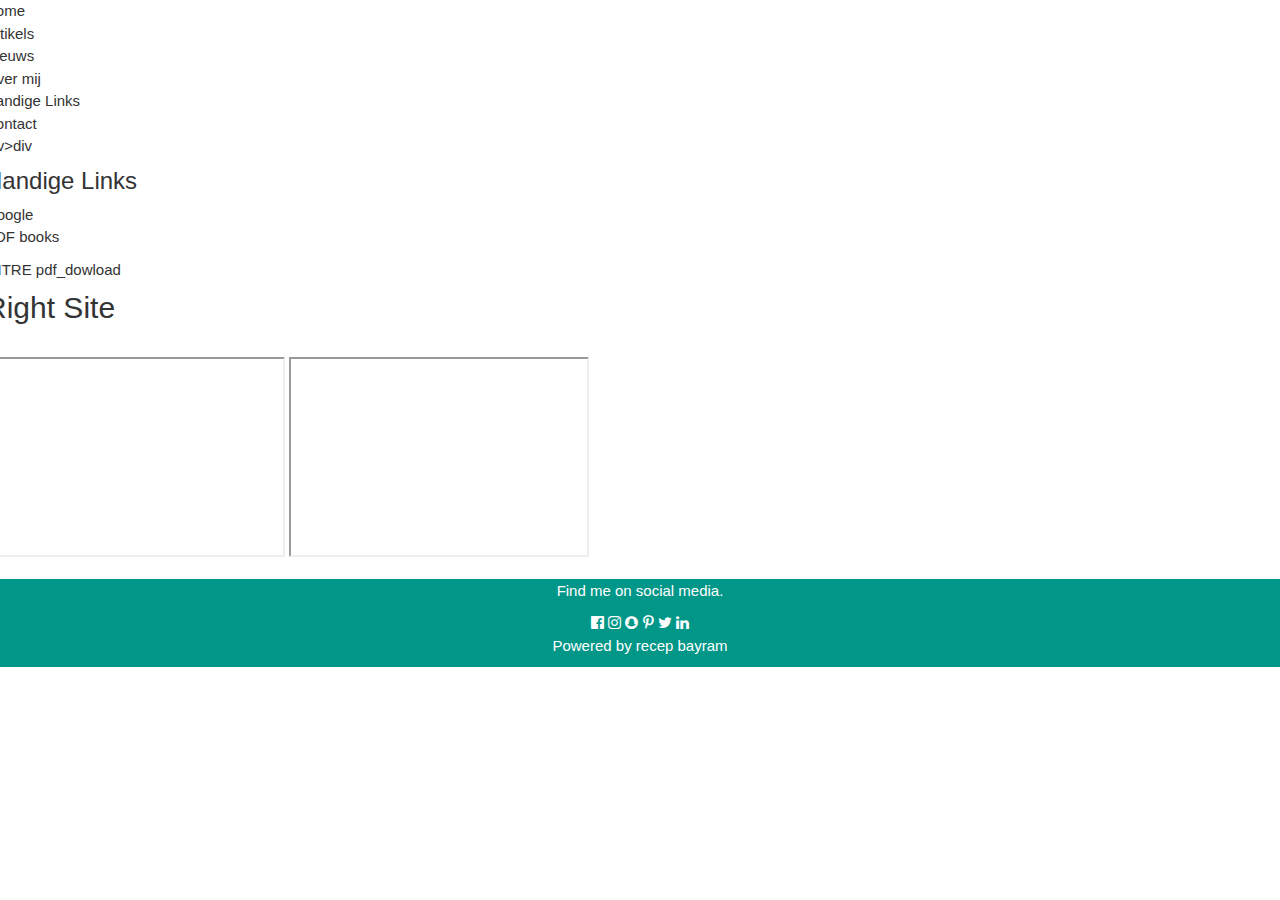
<file: recep_blog/Home_Paginas/links.html>
<!DOCTYPE html>
<html lang="en">
<head>
    <meta charset="UTF-8">
    <meta http-equiv="X-UA-Compatible" content="IE=edge">
    <meta name="viewport" content="width=device-width, initial-scale=1.0">
    <link rel="stylesheet" href="C:\Users\Purdy Vossen\Desktop\recep\recep_blog\Home_Paginas\contact.css">
    <link rel="stylesheet" href="//maxcdn.bootstrapcdn.com/bootstrap/3.3.7/css/bootstrap.min.css" />

    <link rel="stylesheet" href="https://www.w3schools.com/w3css/4/w3.css">
    <link rel='stylesheet' href='https://fonts.googleapis.com/css?family=Roboto'>
    <link rel="stylesheet" href="https://cdnjs.cloudflare.com/ajax/libs/font-awesome/4.7.0/css/font-awesome.min.css">

    <title>Contact</title>
</head>
<body>
    <header class="row">
        <div class="col-12">
            <div class="col">
                <div class="col-1"></div>
                <div class="col-10">
                    <div id="header_blog">
                        <li><a href="index.html">Home</li></a>
                        <li><a href="artikels.html">Artikels </li> </a>  
                        <li><a href="nieuws.html">Nieuws</li></a>
                        <li><a href="overmij.html">Over mij</li></a>
                        <li><a href="links.html">Handige Links</li></a>
                        <li><a href="contact.html">Contact</li></a>
        
                    </div>
                </div>
                <div class="col-1"></div>
            </div>
        </div>
    </header>

    <main class="row">
        
        div>div


        <div class="col-6"><h3>Handige Links</h3>
            <a href="https://google.com" target="_blank">Google</a>
            <p>PDF books</p>
            <a href="C:\Users\Purdy Vossen\Desktop\recep\recep_blog\Home_Paginas\doc\MITRE.pdf" target="_blank">MITRE pdf_dowload</a>
        </div>


        <div class="col-3"> <h2> Right Site</h2> </br>
            
            <!-- Sets the address of the document to embed 
            Sets the HTML content of the page to show
            Sets the iframe height in pixels 
            Sets the iframe width in pixels
            Sets the name of the iframe (mainly used to reference the element in JavaScript
            Sets the feature policy for the iframe.
            Set the referrer to send when fetching the iframe content
            Sets the restrictions of the iframe (more on this below) -->

            <!-- <iframe
                src="https://google.com/"     
                srcdoc="<p>Some html</p>"    
                height="100px"                
                width="100px"                
                name="my-iframe"             
                allow="fullscreen"           
                referrerpolicy="no-referrer" 
                sandbox="allow-same-origin"  >
            </iframe>     https://developer.mozilla.org/en-US/docs/Web/HTML/Element/iframe  -->
            <iframe id="inlineFrameExample"
            title="Inline Frame Nieuws"
            width="300"
            height="200"
            src="https://www.openstreetmap.org/export/embed.html?bbox=-0.004017949104309083%2C51.47612752641776%2C0.00030577182769775396%2C51.478569861898606&layer=mapnik">
            </iframe>


            <iframe id="inlineFrameExample"
            title="Inline Frame Map"
            width="300"
            height="200"
            src="https://www.openstreetmap.org/export/embed.html?bbox=-0.004017949104309083%2C51.47612752641776%2C0.00030577182769775396%2C51.478569861898606&layer=mapnik">
            </iframe>

        </div>
    </main>

    <footer class="w3-container w3-teal w3-center w3-margin-top">
        <p>Find me on social media.</p>
        <i class="fa fa-facebook-official w3-hover-opacity"></i>
        <i class="fa fa-instagram w3-hover-opacity"></i>
        <i class="fa fa-snapchat w3-hover-opacity"></i>
        <i class="fa fa-pinterest-p w3-hover-opacity"></i>
        <i class="fa fa-twitter w3-hover-opacity"></i>
        <i class="fa fa-linkedin w3-hover-opacity"></i>
        <p>Powered by <a href="" target="_blank">recep bayram</a></p>
    </footer>


    <script src="c:\Users\Purdy Vossen\Desktop\recep\recep_blog\Home_Paginas\app.js"></script>

</body>
</html>
</file>
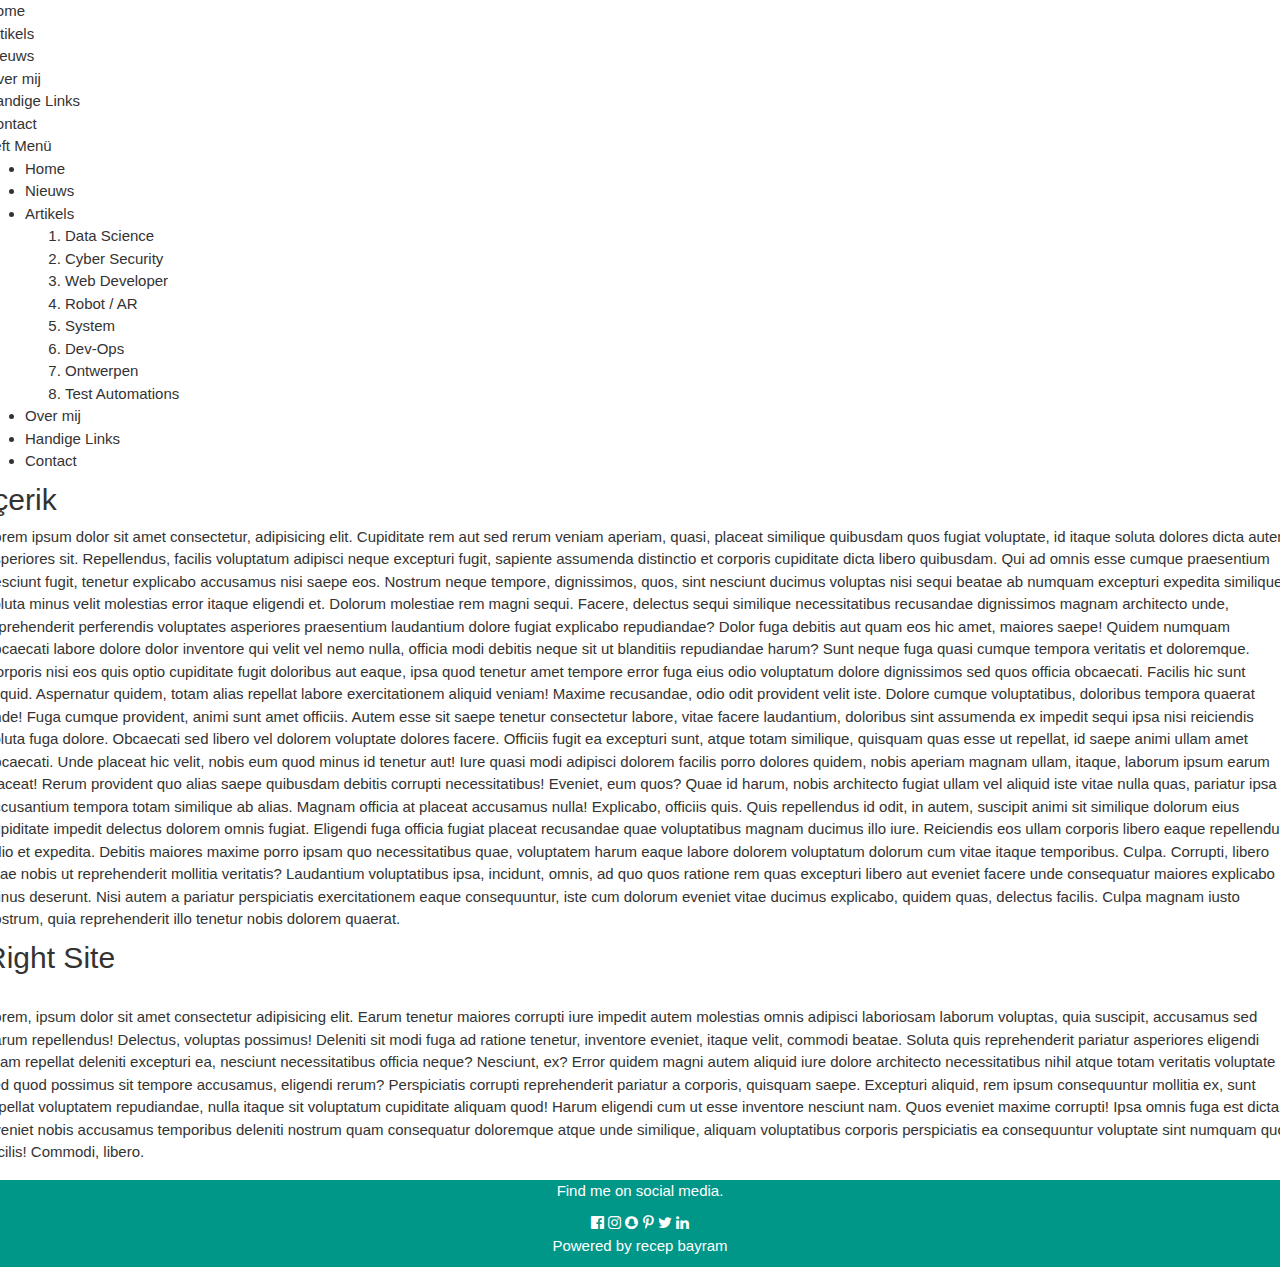
<file: recep_blog/Home_Paginas/nieuws.html>
<!DOCTYPE html>
<html lang="en">
<head>
    <meta charset="UTF-8">
    <meta http-equiv="X-UA-Compatible" content="IE=edge">
    <meta name="viewport" content="width=device-width, initial-scale=1.0">
    <link rel="stylesheet" href="C:\Users\Purdy Vossen\Desktop\recep\recep_blog\Home_Paginas\nieuws.css">
    <link rel="stylesheet" href="//maxcdn.bootstrapcdn.com/bootstrap/3.3.7/css/bootstrap.min.css" />

    <link rel="stylesheet" href="https://www.w3schools.com/w3css/4/w3.css">
    <link rel='stylesheet' href='https://fonts.googleapis.com/css?family=Roboto'>
    <link rel="stylesheet" href="https://cdnjs.cloudflare.com/ajax/libs/font-awesome/4.7.0/css/font-awesome.min.css">

    <title>Nieuws</title>
</head>
<body>

    <header class="row">
        <div class="col-12">
            <div class="col">
                <div class="col-1"></div>
                <div class="col-10">
                    <div id="header_blog">
                        <li><a href="index.html">Home</li></a>
                        <li><a href="artikels.html">Artikels </li> </a>  
                        <li><a href="nieuws.html">Nieuws</li></a>
                        <li><a href="overmij.html">Over mij</li></a>
                        <li><a href="links.html">Handige Links</li></a>
                        <li><a href="contact.html">Contact</li></a>
        
                    </div>
                </div>
                <div class="col-1"></div>
            </div>
        </div>
    </header>

    <main class="row">
        <div class="col-3">Left Menü
            <!-- unordered list -->
            <ul>
                <li> <a href="index.html">Home</a></li>
                <li> <a href="nieuws.html">Nieuws</a></li>
                <li> <a href="artikels.html">Artikels</a>
                    <ol>
                        <li><a href="artikels.html#data"> Data Science </a></li>
                        <li><a href="artikels.html#security"> Cyber Security </a></li>
                        <li><a href="artikels.html#web"> Web Developer </a></li>
                        <li><a href="artikels.html#robot"> Robot / AR </a></li>
                        <li><a href="artikels.html#system"> System </a></li>
                        <li><a href="artikels.html#devops"> Dev-Ops </a></li>
                        <li><a href="artikels.html#ontwerp"> Ontwerpen </a></li>
                        <li><a href="artikels.html#tester"> Test Automations </a></li>
                    </ol>
                </li>
                <li> <a href="overmij.html">Over mij</a></li>
                <li> <a href="links.html">Handige Links</a></li>
                <li> <a href="contact.html">Contact</a></li>
            </ul>
        </div>
        <div class="col-6"><H2>İçerik</H2>
                Lorem ipsum dolor sit amet consectetur, adipisicing elit. Cupiditate rem aut sed rerum veniam aperiam, quasi, placeat similique quibusdam quos fugiat voluptate, id itaque soluta dolores dicta autem asperiores sit.
                Repellendus, facilis voluptatum adipisci neque excepturi fugit, sapiente assumenda distinctio et corporis cupiditate dicta libero quibusdam. Qui ad omnis esse cumque praesentium nesciunt fugit, tenetur explicabo accusamus nisi saepe eos.
                Nostrum neque tempore, dignissimos, quos, sint nesciunt ducimus voluptas nisi sequi beatae ab numquam excepturi expedita similique soluta minus velit molestias error itaque eligendi et. Dolorum molestiae rem magni sequi.
                Facere, delectus sequi similique necessitatibus recusandae dignissimos magnam architecto unde, reprehenderit perferendis voluptates asperiores praesentium laudantium dolore fugiat explicabo repudiandae? Dolor fuga debitis aut quam eos hic amet, maiores saepe!
                Quidem numquam obcaecati labore dolore dolor inventore qui velit vel nemo nulla, officia modi debitis neque sit ut blanditiis repudiandae harum? Sunt neque fuga quasi cumque tempora veritatis et doloremque.
                Corporis nisi eos quis optio cupiditate fugit doloribus aut eaque, ipsa quod tenetur amet tempore error fuga eius odio voluptatum dolore dignissimos sed quos officia obcaecati. Facilis hic sunt aliquid.
                Aspernatur quidem, totam alias repellat labore exercitationem aliquid veniam! Maxime recusandae, odio odit provident velit iste. Dolore cumque voluptatibus, doloribus tempora quaerat unde! Fuga cumque provident, animi sunt amet officiis.
                Autem esse sit saepe tenetur consectetur labore, vitae facere laudantium, doloribus sint assumenda ex impedit sequi ipsa nisi reiciendis soluta fuga dolore. Obcaecati sed libero vel dolorem voluptate dolores facere.
                Officiis fugit ea excepturi sunt, atque totam similique, quisquam quas esse ut repellat, id saepe animi ullam amet obcaecati. Unde placeat hic velit, nobis eum quod minus id tenetur aut!
                Iure quasi modi adipisci dolorem facilis porro dolores quidem, nobis aperiam magnam ullam, itaque, laborum ipsum earum placeat! Rerum provident quo alias saepe quibusdam debitis corrupti necessitatibus! Eveniet, eum quos?
                Quae id harum, nobis architecto fugiat ullam vel aliquid iste vitae nulla quas, pariatur ipsa accusantium tempora totam similique ab alias. Magnam officia at placeat accusamus nulla! Explicabo, officiis quis.
                Quis repellendus id odit, in autem, suscipit animi sit similique dolorum eius cupiditate impedit delectus dolorem omnis fugiat. Eligendi fuga officia fugiat placeat recusandae quae voluptatibus magnam ducimus illo iure.
                Reiciendis eos ullam corporis libero eaque repellendus odio et expedita. Debitis maiores maxime porro ipsam quo necessitatibus quae, voluptatem harum eaque labore dolorem voluptatum dolorum cum vitae itaque temporibus. Culpa.
                Corrupti, libero vitae nobis ut reprehenderit mollitia veritatis? Laudantium voluptatibus ipsa, incidunt, omnis, ad quo quos ratione rem quas excepturi libero aut eveniet facere unde consequatur maiores explicabo minus deserunt.
                Nisi autem a pariatur perspiciatis exercitationem eaque consequuntur, iste cum dolorum eveniet vitae ducimus explicabo, quidem quas, delectus facilis. Culpa magnam iusto nostrum, quia reprehenderit illo tenetur nobis dolorem quaerat.
        </div>
        <div class="col-3"> <h2> Right Site</h2> </br>
            Lorem, ipsum dolor sit amet consectetur adipisicing elit. Earum tenetur maiores corrupti iure impedit autem molestias omnis adipisci laboriosam laborum voluptas, quia suscipit, accusamus sed harum repellendus! Delectus, voluptas possimus!
            Deleniti sit modi fuga ad ratione tenetur, inventore eveniet, itaque velit, commodi beatae. Soluta quis reprehenderit pariatur asperiores eligendi ullam repellat deleniti excepturi ea, nesciunt necessitatibus officia neque? Nesciunt, ex?
            Error quidem magni autem aliquid iure dolore architecto necessitatibus nihil atque totam veritatis voluptate sed quod possimus sit tempore accusamus, eligendi rerum? Perspiciatis corrupti reprehenderit pariatur a corporis, quisquam saepe.
            Excepturi aliquid, rem ipsum consequuntur mollitia ex, sunt repellat voluptatem repudiandae, nulla itaque sit voluptatum cupiditate aliquam quod! Harum eligendi cum ut esse inventore nesciunt nam. Quos eveniet maxime corrupti!
            Ipsa omnis fuga est dicta eveniet nobis accusamus temporibus deleniti nostrum quam consequatur doloremque atque unde similique, aliquam voluptatibus corporis perspiciatis ea consequuntur voluptate sint numquam quos facilis! Commodi, libero.
        </div>
    </main>

    <!-- <footer class="row">
        <div class="col-12">Foot

        </div>
    </footer> -->

    <footer class="w3-container w3-teal w3-center w3-margin-top">
        <p>Find me on social media.</p>
        <i class="fa fa-facebook-official w3-hover-opacity"></i>
        <i class="fa fa-instagram w3-hover-opacity"></i>
        <i class="fa fa-snapchat w3-hover-opacity"></i>
        <i class="fa fa-pinterest-p w3-hover-opacity"></i>
        <i class="fa fa-twitter w3-hover-opacity"></i>
        <i class="fa fa-linkedin w3-hover-opacity"></i>
        <p>Powered by <a href="" target="_blank">recep bayram</a></p>
    </footer>

    <script src="c:\Users\Purdy Vossen\Desktop\recep\recep_blog\Home_Paginas\app.js"></script>

</body>
</html>
</file>
